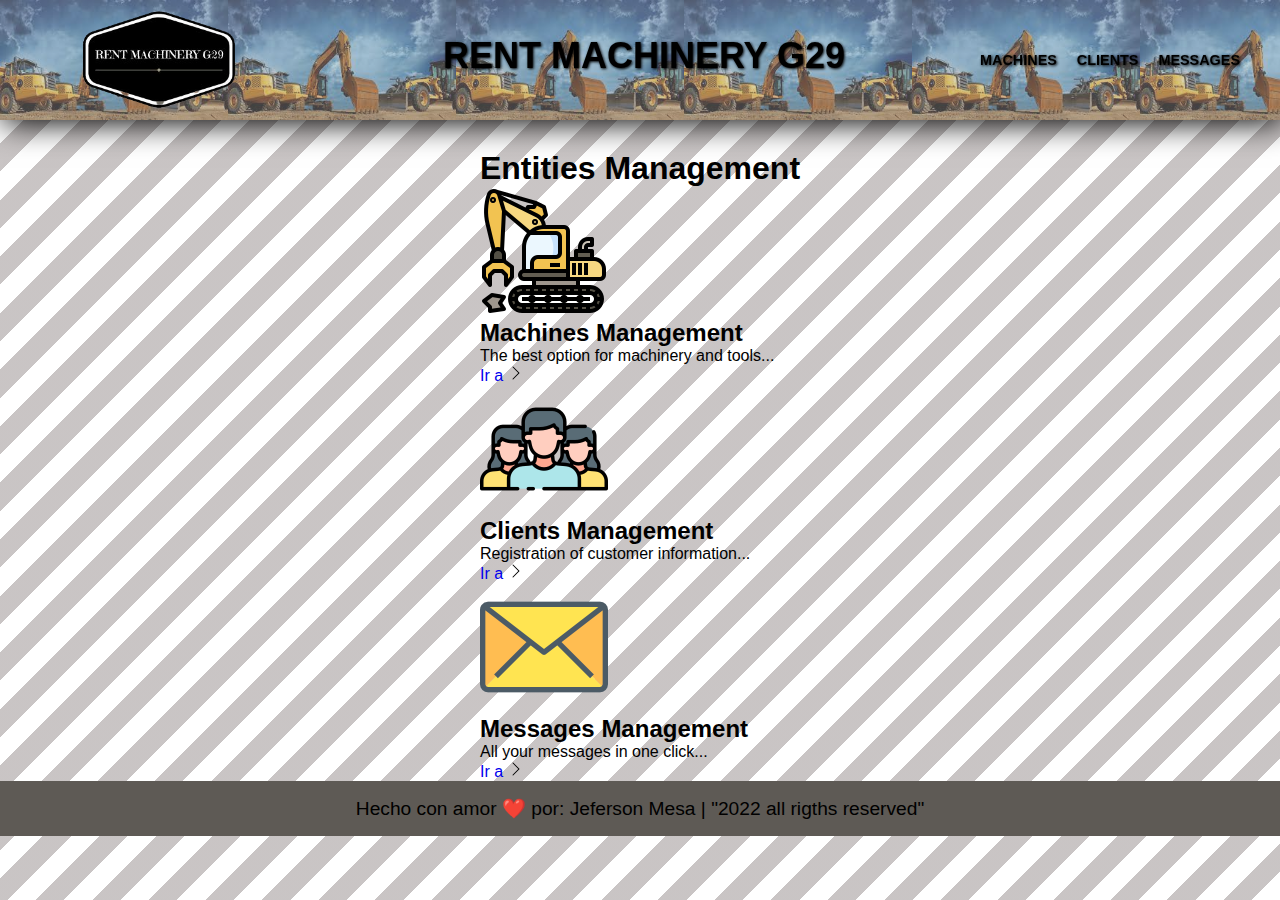
<file: index.html>
<!DOCTYPE html>
<html lang="en">
<head>
  <meta charset="UTF-8">
  <meta http-equiv="X-UA-Compatible" content="IE=edge">
  <meta name="viewport" content="width=device-width, initial-scale=1.0">
  
  <link rel="stylesheet" href="/styles/style.css">
  <title>Proyecto Ciclo 3 Mision Tic 2022</title>
</head>
<body>
  <header class="header">
    <div class="logo-title">
      <img class="logo" src="/assets/logo-rent-machinery.png" alt="">
      <h1 class="h1">
        <a href="/index.html" title="Rent Machinery G29" class="a a-header">Rent Machinery G29</a>
      </h1>
    </div>
    <!-- Nav Bar Burger Menu -->
    <nav class="nav">
      </div>
      <div class="menu-icon droplist">
        <input class="checkbox" type="checkbox" id="burger_icon" />
        <label for="burger_icon" class="bar-btn"> <img src="/assets/menu.png" alt=""></label>
        <ul class="ul-nav-menu">
          <li class="li">
            <a href="/machine.html" title="Machines" class="a a-list">Machines</a>
          </li>
          <li class="li">
            <a href="/client.html" title="Clients" class="a a-list">Clients</a>
          </li>
          <li class="li">
            <a href="/message.html" target="" title="Messages" class="a a-list">Messages</a>
          </li>
        </ul>
      </div>
    </nav>
  </header>

  <svg>
    <symbol id="chevron-right" viewBox="0 0 16 16">
        <path fill-rule="evenodd"
            d="M4.646 1.646a.5.5 0 0 1 .708 0l6 6a.5.5 0 0 1 0 .708l-6 6a.5.5 0 0 1-.708-.708L10.293 8 4.646 2.354a.5.5 0 0 1 0-.708z" />
    </symbol>
</svg>
<div class="container px-4 py-5" id="featured-3">
    <h1 class="border-bottom">Entities Management</h1>
    <div class="row g-4 py-5 row-cols-1 row-cols-lg-3">
        <div class="feature col">
            <div class="feature-icon bg-primary bg-gradient">
                <img src="/assets/machinery.png" class="img-fluid" alt="Machinery">
            </div>
            <h2>Machines Management</h2>
            <p>The best option for machinery and tools...</p>
            <a href="/machine.html" class="icon-link">
                Ir a
                <svg class="bi" width="1em" height="1em">
                    <use xlink:href="#chevron-right" />
                </svg>
            </a>
        </div>
        <div class="feature col">
            <div class="feature-icon bg-primary bg-gradient">
                <img src="/assets/client.png" class="img-fluid" alt="Clients">
            </div>
            <h2>Clients Management</h2>
            <p>Registration of customer information...</p>
            <a href="/client.html" class="icon-link">
                Ir a
                <svg class="bi" width="1em" height="1em">
                    <use xlink:href="#chevron-right" />
                </svg>
            </a>
        </div>
        <div class="feature col">
            <div class="feature-icon bg-primary bg-gradient">
                <img src="/assets/message.png" class="img-fluid" alt="Messages">
            </div>
            <h2>Messages Management</h2>
            <p>All your messages in one click...</p>
            <a href="/message.html" class="icon-link">
                Ir a
                <svg class="bi" width="1em" height="1em">
                    <use xlink:href="#chevron-right" />
                </svg>
            </a>
        </div>
    </div>
</div>

  <footer class="footer">
    <span class="span">Hecho con amor ❤️ por: Jeferson Mesa | <i class="far fa-copyright"></i> "2022 all rigths
      reserved"
      </span>
  </footer>
  
</body>
</html>
</file>
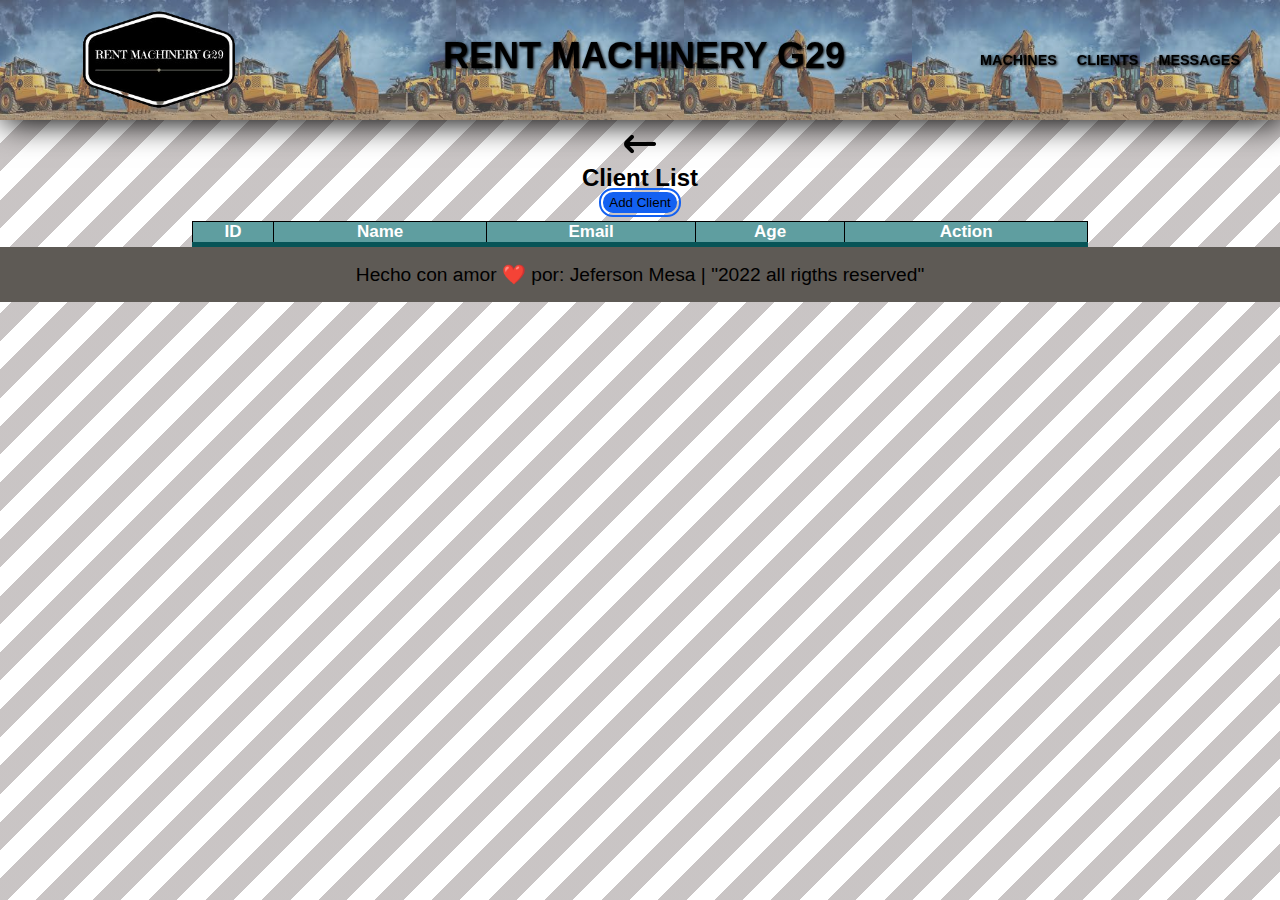
<file: client.html>
<!DOCTYPE html>
<html lang="en">
<head>
  <meta charset="UTF-8">
  <meta http-equiv="X-UA-Compatible" content="IE=edge">
  <meta name="viewport" content="width=device-width, initial-scale=1.0">
  
  <link rel="stylesheet" href="/styles/style.css">
  <title>Proyecto Ciclo 3 Mision Tic 2022</title>
</head>
<body>
  <header class="header">
    <div class="logo-title">
      <img class="logo" src="/assets/logo-rent-machinery.png" alt="">
      <h1 class="h1">
        <a href="/index.html" title="Rent Machinery G29" class="a a-header">Rent Machinery G29</a>
      </h1>
    </div>
    <!-- Nav Bar Burger Menu -->
    <nav class="nav">
      </div>
      <div class="menu-icon droplist">
        <input class="checkbox" type="checkbox" id="burger_icon" />
        <label for="burger_icon" class="bar-btn"> <img src="/assets/menu.png" alt=""></label>
        <ul class="ul-nav-menu">
          <li class="li">
            <a href="/machine.html" title="Machines" class="a a-list">Machines</a>
          </li>
          <li class="li">
            <a href="/client.html" title="Clients" class="a a-list">Clients</a>
          </li>
          <li class="li">
            <a href="/message.html" target="" title="Messages" class="a a-list">Messages</a>
          </li>
        </ul>
      </div>
    </nav>
  </header>

  <main class="main">

    <!-- Client List -->
    <div class="data data_client" id="dataClient">
      <div>
        <a href="/index.html"><img src="/assets/flecha-izquierda.png" alt="Regresar"></a>
      </div>
      <h2>Client List <i class="gg-menu-hotdog"></i></h2>
      <button class="button_add" onclick="add()">Add Client</button>
      <table class="table">
        <thead>
          <tr>
            <th>ID</th>
            <th>Name</th>
            <th>Email</th>
            <th>Age</th>
            <th>Action</th>
          </tr>
        </thead>
        <tbody class="table_client" id="tableClient">
          <!-- <tr>
            <td>1</td>
            <td>Taladro</td>
            <td>xxxx@gmail.com</td>
            <td>33</td>
            <td class="td_action">
              <button class="button_edit" onclick="edit_Client()">Edit</button>
              <button class="button_delete" onclick="false_delete_Client()">Delete</button>
            </td>
          </tr> -->
        </tbody>
      </table>
    </div>
    
    
    <!-- Client Form New-->
    <section class="sectionForm_client" id="new">
      <form action="" class="client_form">
        <div>
          <a href="/client.html"><img src="/assets/flecha-izquierda.png" alt="Return"></a>
        </div>
        <h2>New Client</h2>
        <div class="form_tag client_tag">
          <label class="label" for="id_client">ID</label>
          <input type="number" id="id_client" placeholder="id">
        </div>
        <div class="form_tag client_tag">
          <label class="label" for="name_client">Name</label>
          <input type="text" id="name_client" placeholder="name">
        </div>
        <div class="form_tag client_tag">
          <label class="label" for="email">Email</label>
          <input type="email" id="email" placeholder="xxx@gmail.com">
        </div>
        <div class="form_tag client_tag">
          <label class="label" for="age">Age</label>
          <input type="number" id="age" placeholder="0 to 100" min="0" max="100">
        </div>
        <div class="buttons form_buttons client_buttons">
          <button class="button_save" onclick="save()">Save</button>
          <button class="button_cancel" onclick="initial()">Cancel</button>
        </div>
      </form>
    </section>
    
    <!-- Client Details -->
    <section class="sectionDetails_client" id="details">
      <form action="" class="form client_details">
        <div>
          <a href="/client.html"><img src="/assets/flecha-izquierda.png" alt="Return"></a>
        </div>
        <h2>Client Details</h2>
        <div class="details_tag client_tag">
          <label id="idLabelClient" class="label" for="idUpdate_client">ID</label>
          <input type="hidden" id="idUpdate_client">
        </div>
        <div class="details_tag client_tag">
          <label class="label" for="nameUpdate_client">Name</label>
          <input type="text" id="nameUpdate_client">
        </div>
        <div class="details_tag client_tag">
          <label class="label" for="emailUpdate_client">Email</label>
          <input type="email" id="emailUpdate_client">
        </div>
        <div class="details_tag client_tag">
          <label class="label" for="ageUpdate_client">Age</label>
          <input type="number" id="ageUpdate_client">
        </div>
        <div class="buttons details_buttons client_buttons">
          <!-- <button class="button_edit">Edit</button> -->
          <button class="button_update" onclick="update()">Update</button>
          <button class="button_cancel" onclick="initial()">Cancel</button>
        </div>
      </form>
    </section> 
    
    <!-- Client Delete Confirmation -->
    <section class="delete_final delete_final_client" id="finalDeleteClient">
      <h2>Do you want to delete client?</h2>
      <input id="idClientDelete" type="hidden">
      <ol class="list-group list-group-numbered">
          <li id="idClientList"></li>
          <li id="nameClientList"></li>
          <li id="emailClientList"></li>
          <li id="ageClientList"></li>
      </ol>
      <div class="confirmation_buttons">
        <button class="button_save" onclick="final_delete()">YES</button>
        <button class="button_cancel" onclick="initial()">NO</button>
      </div>
    </section>
    
  </main>
  

  <footer class="footer">
    <span class="span">Hecho con amor ❤️ por: Jeferson Mesa | <i class="far fa-copyright"></i> "2022 all rigths
      reserved"
      </span>
  </footer>
  
  <script src="/js/client.js"> </script>
</body>
</html>
</file>
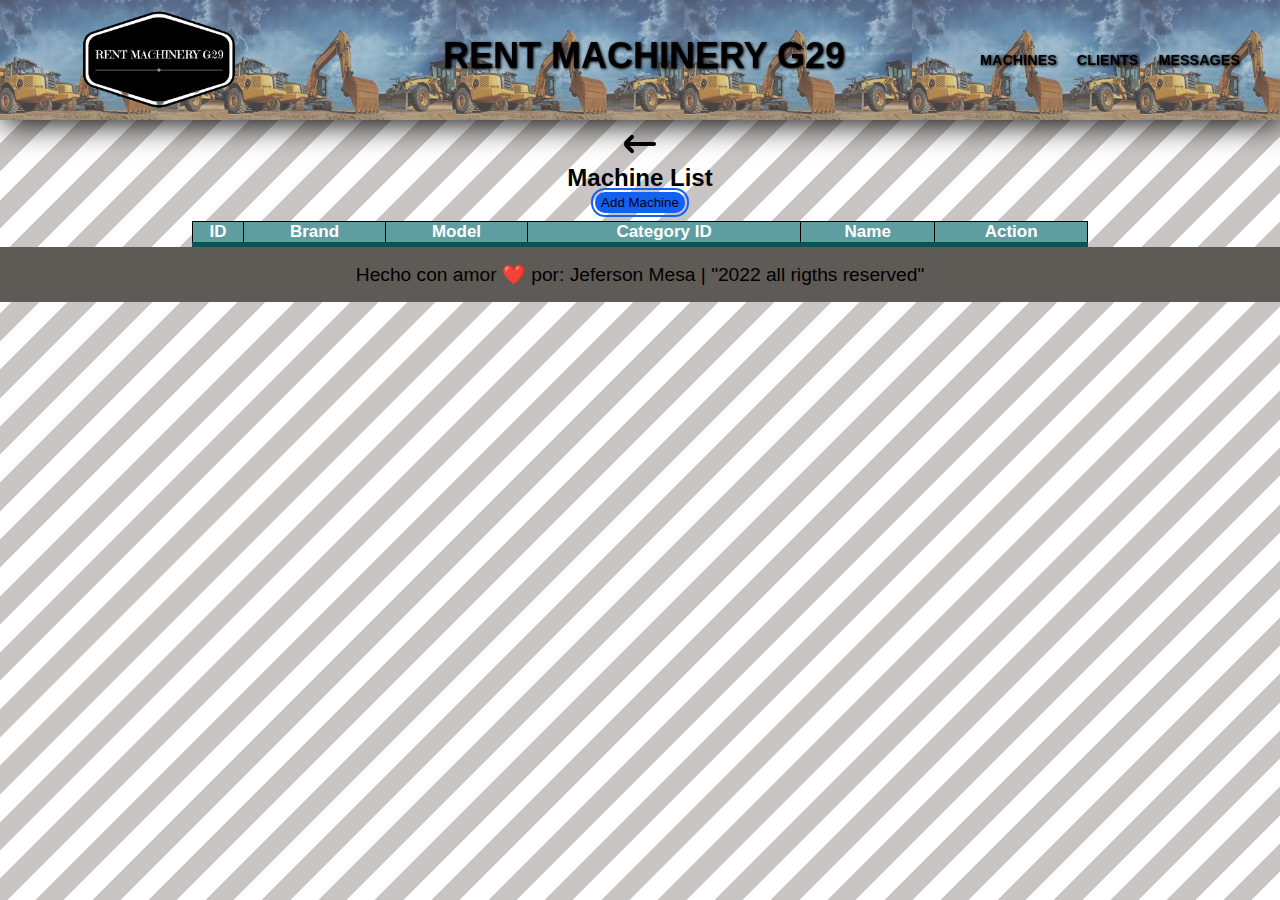
<file: machine.html>
<!DOCTYPE html>
<html lang="en">
<head>
  <meta charset="UTF-8">
  <meta http-equiv="X-UA-Compatible" content="IE=edge">
  <meta name="viewport" content="width=device-width, initial-scale=1.0">
  
  <link rel="stylesheet" href="/styles/style.css">
  <title>Proyecto Ciclo 3 Mision Tic 2022</title>
</head>
<body>
  <header class="header">
    <div class="logo-title">
      <img class="logo" src="/assets/logo-rent-machinery.png" alt="">
      <h1 class="h1">
        <a href="/index.html" title="Rent Machinery G29" class="a a-header">Rent Machinery G29</a>
      </h1>
    </div>
    <!-- Nav Bar Burger Menu -->
    <nav class="nav">
      </div>
      <div class="menu-icon droplist">
        <input class="checkbox" type="checkbox" id="burger_icon" />
        <label for="burger_icon" class="bar-btn"> <img src="/assets/menu.png" alt=""></label>
        <ul class="ul-nav-menu">
          <li class="li">
            <a href="/machine.html" title="Machines" class="a a-list">Machines</a>
          </li>
          <li class="li">
            <a href="/client.html" title="Clients" class="a a-list">Clients</a>
          </li>
          <li class="li">
            <a href="/message.html" target="" title="Messages" class="a a-list">Messages</a>
          </li>
        </ul>
      </div>
    </nav>
  </header>

  <main class="main">

    <!-- Machine List -->
    <div class="data data_machine" id="dataMachine">
      <div>
        <a href="/index.html"><img src="/assets/flecha-izquierda.png" alt="Regresar"></a>
      </div>
      <h2>Machine List</h2>
      <button class="button_add" onclick="add()">Add Machine</button>
      <table class="table">
        <thead>
          <tr>
            <th>ID</th>
            <th>Brand</th>
            <th>Model</th>
            <th>Category ID</th>
            <th>Name</th>
            <th>Action</th>
          </tr>
        </thead>
        <tbody class="table_machine" id="tableMachine">
          <!-- <tr>
            <td>1</td>
            <td>Black and Decker</td>
            <td>2000</td>
            <td>1</td>
            <td>Taladro</td>
            <td class="buttons_actions">
              <button class="button_edit" onclick="edit(id)">Edit</button>
              <button class="button_delete" onclick="false_delete(id)">Delete</button>
            </td>
          </tr> -->
        </tbody>
      </table>
    </div>
    
    <!-- Machine Form New -->
    <section class="sectionForm_machine" id="new">
      <form action="" class="form machine_form">
        <div>
          <a href="/machine.html"><img src="/assets/flecha-izquierda.png" alt="Return"></a>
        </div>
        <h2>New Machine</h2>
        <div class="form_tag machine_tag">
          <label class="label" for="id_machine">ID</label>
          <input type="number" id="id_machine" placeholder="id">
        </div>
        <div class="form_tag machine_tag">
          <label class="label" for="brand">Brand</label>
          <input type="text" id="brand" placeholder="brand">
        </div>
        <div class="form_tag machine_tag">
          <label class="label" for="model">Model</label>
          <input type="number" id="model" placeholder="model">
        </div>
        <div class="form_tag machine_tag">
          <label class="label" for="categoryId">Category ID</label>
          <input type="number" id="categoryId" placeholder="category">
        </div>
        <div class="form_tag machine_tag">
          <label class="label" for="name_machine">Name</label>
          <input type="text" id="name_machine" placeholder="name">
        </div>
        <div class="buttons form_buttons machine_buttons">
          <button class="button_save" onclick="save()">Save</button>
          <button class="button_cancel" onclick="initial()">Cancel</button>
        </div>
      </form>
    </section>
    
    <!-- Machine Details -->
    <section class="sectionDetails_machine" id="details">
      <form action="" class="form machine_details">
        <div>
          <a href="/machine.html"><img src="/assets/flecha-izquierda.png" alt="Return"></a>
        </div>
        <h2>Machine Details</h2>
        <div class="details_tag machine_tag">
          <label id="idLabelMachine" class="label " for="idUpdate_machine">ID</label>
          <input type="hidden" id="idUpdate_machine">
        </div>
        <div class="details_tag machine_tag">
          <label class="label " for="brandUpdate_machine">Brand</label>
          <input type="text" id="brandUpdate_machine">
        </div>
        <div class="details_tag machine_tag">
          <label class="label" for="modelUpdate_machine">Model</label>
          <input type="number" id="modelUpdate_machine">
        </div>
        <div class="details_tag machine_tag">
          <label class="label" for="categoryIdUpdate_machine">Category ID</label>
          <input type="number" id="categoryIdUpdate_machine">
        </div>
        <div class="details_tag machine_tag">
          <label class="label" for="nameUpdate_machine">Name</label>
          <input type="text" id="nameUpdate_machine">
        </div>
        <div class="buttons details_buttons machine_buttons">
          <button class="button_update" onclick="update()">Update</button>
          <button class="button_cancel" onclick="initial()">Cancel</button>
        </div>
      </form>
    </section>
    
    <!-- Machine Delete Confirmation -->
    <section class="delete_final delete_final_machine" id="finalDeleteMachine">
      <h2>Do you want to delete machine?</h2>
      <input id="idMachineDelete" type="hidden">
      <ol class="list-group list-group-numbered">
          <li id="idMachineList"></li>
          <li id="brandMachineList"></li>
          <li id="modelMachineList"></li>
          <li id="category_idMachineList"></li>
          <li id="nameMachineList"></li>
      </ol>
      <div class="confirmation_buttons">
        <button class="button_save" onclick="final_delete()">YES</button>
        <button class="button_cancel" onclick="initial()">NO</button>
      </div>
    </section>
  </main>
  

  <footer class="footer">
    <span class="span">Hecho con amor ❤️ por: Jeferson Mesa | <i class="far fa-copyright"></i> "2022 all rigths
      reserved"
      </span>
  </footer>
  
  <script src="/js/machine.js"> </script>
</body>
</html>
</file>
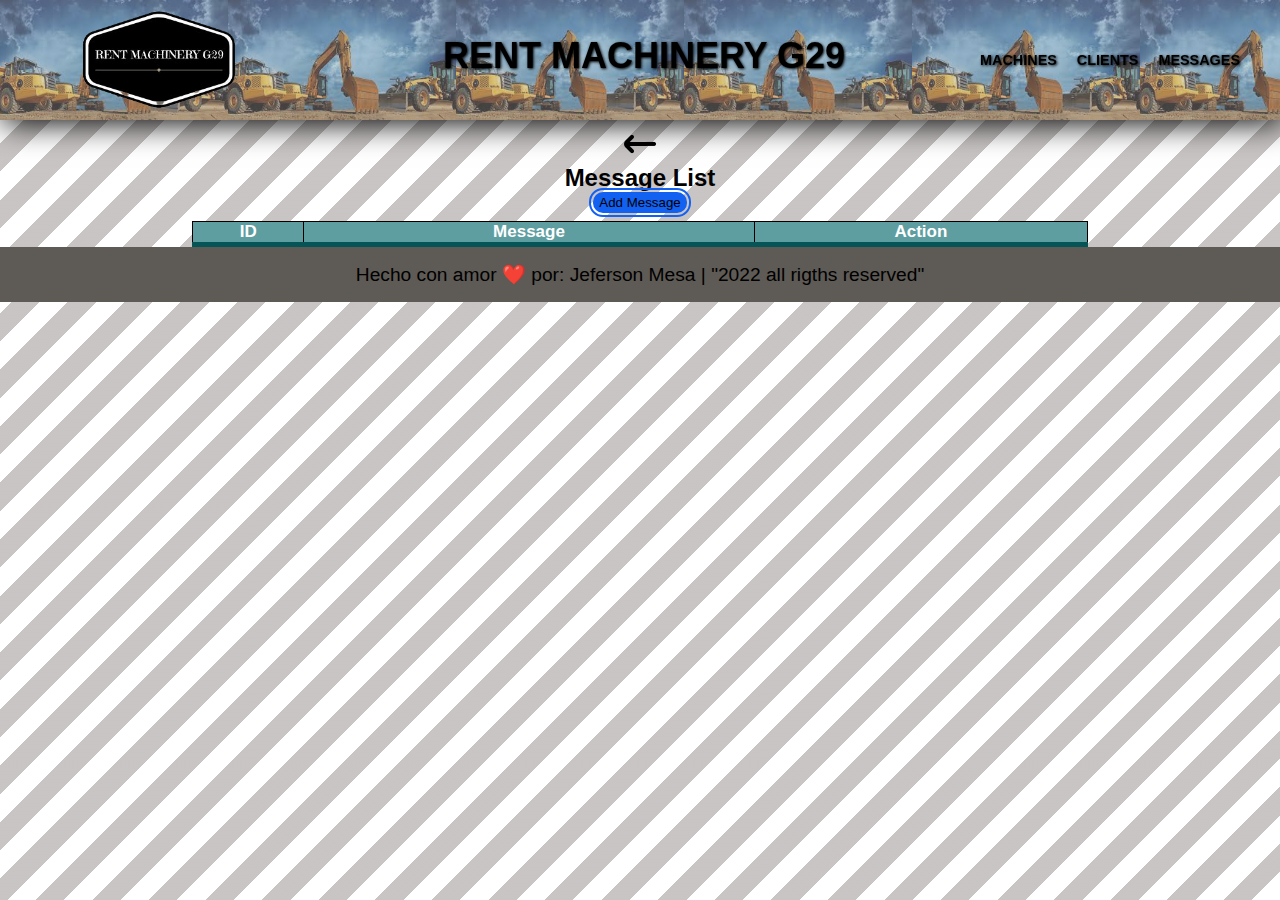
<file: message.html>
<!DOCTYPE html>
<html lang="en">
<head>
  <meta charset="UTF-8">
  <meta http-equiv="X-UA-Compatible" content="IE=edge">
  <meta content="width=device-width, initial-scale=1.0">
  
  <link rel="stylesheet" href="/styles/style.css">
  <title>Proyecto Ciclo 3 Mision Tic 2022</title>
</head>
<body>
  <header class="header">
    <div class="logo-title">
      <img class="logo" src="/assets/logo-rent-machinery.png" alt="">
      <h1 class="h1">
        <a href="/index.html" title="Rent Machinery G29" class="a a-header">Rent Machinery G29</a>
      </h1>
    </div>
    <!-- Nav Bar Burger Menu -->
    <nav class="nav">
      </div>
      <div class="menu-icon droplist">
        <input class="checkbox" type="checkbox" id="burger_icon" />
        <label for="burger_icon" class="bar-btn"> <img src="/assets/menu.png" alt=""></label>
        <ul class="ul-nav-menu">
          <li class="li">
            <a href="/machine.html" title="Machines" class="a a-list">Machines</a>
          </li>
          <li class="li">
            <a href="/client.html" title="Clients" class="a a-list">Clients</a>
          </li>
          <li class="li">
            <a href="/message.html" target="" title="Messages" class="a a-list">Messages</a>
          </li>
        </ul>
      </div>
    </nav>
  </header>

  <main class="main">

    <!-- Message List -->
    <div class="data data_message" id="dataMessage">
      <div>
        <a href="/index.html"><img src="/assets/flecha-izquierda.png" alt="Return"></a>
      </div>
      <h2>Message List</h2>
      <button class="button_add" id="add" onclick="add()">Add Message</button>
      <table class="table">
        <thead>
          <tr>
            <th>ID</th>
            <th>Message</th>
            <th>Action</th>
          </tr>
        </thead>
        <tbody class="table_message" id="tableMessage">
          <!-- <tr>
            <td>1</td>
            <td>
              este es el lugar para el mensaje
            </td>
            <td class="td_action">
              <button class="button_edit">Edit</button>
              <button class="button_delete" onclick="false_delete()">Delete</button>
            </td>
          </tr> -->
        </tbody>
      </table>
    </div>
    
    <!-- Message Form New-->
    <section class="sectionForm_message" id="new">
      <form action="" class="message_form">
        <div>
          <a href="/message.html"><img src="/assets/flecha-izquierda.png" alt="Return"></a>
        </div>
        <h2>New Message</h2>
        <div class="form_tag message_tag">
          <label class="label" for="id_message">ID</label>
          <input type="number" id="id_message" placeholder="id" >
        </div>
        <div class="form_tag message_tag">
          <label class="label_message" for="message">Message</label>
          <textarea class="area_message" id="message" rows="5" placeholder="message..."></textarea>
        </div>
        <div class="buttons form_buttons message_buttons">
          <button class="button_save" onclick="save()">Save</button>
          <button class="button_cancel" onclick="initial()">Cancel</button>
        </div>
      </form>
    </section>
    
    <!-- Message Details -->
    <section class="sectionDetails_message" id="details">
      <form action="" class="form message_details">
        <div>
          <a href="/message.html"><img src="/assets/flecha-izquierda.png" alt="Return"></a>
        </div>
        <h2>Message Details</h2>
        <div class="details_tag message_tag">
          <label id="idLabelMessage" class="label" for="idUpdate_message">ID</label>
          <input type="hidden" id="idUpdate_message" >
        </div>
        <div class="form_tag message_tag">
          <label class="label_message" for="messageTextUpdate_message"></label>
          <textarea class="area_message" id="messageTextUpdate_message" rows="5"></textarea>
        </div>
        <div class="buttons details_buttons message_buttons">
          <button class="button_update" onclick="update()">Update</button>
          <button class="button_cancel" onclick="initial()">Cancel</button>
        </div>
      </form>
    </section> 
    
    <!-- Message Delete Confirmation -->
    <section class="delete_final delete_final_message" id="finalDeleteMessage">
      <h2>Do you want to delete message?</h2>
      <input id="idMessageDelete" type="hidden">
      <ol class="list-group list-group-numbered">
          <li id="idMessageList"></li>
          <li id="messageMessageList"></li>
      </ol>
      <div class="confirmation_buttons">
        <button class="button_save" onclick="final_delete()">YES</button>
        <button class="button_cancel no" onclick="initial()">NO</button>
      </div>
    </section>
  </main>
  

  <footer class="footer">
    <span class="span">Hecho con amor ❤️ por: Jeferson Mesa | <i class="far fa-copyright"></i> "2022 all rigths
      reserved"
      </span>
  </footer>
  
  <script src="/js/message.js"> </script>
</body>
</html>
</file>
<file: styles/style.css>
:root{
  --Gray-ligth-form: hsl(0, 0%, 52%);
  --Gray-ligth-label: hsl(60, 3%, 43%);
  --Gray-border: hsla(0, 0%, 9%, 0.702);
  /* --Blue-input: hsla(206, 54%, 57%, 0.598); */
  --Blue-button: hsl(219, 89%, 51%);
  --Red-button: hsl(0, 65%, 56%);
  --Green-button: hsl(135, 51%, 33%);
  --Brown-button: hsl(48, 89%, 33%);
  --Violet-button: hsl(325, 90%, 31%);
  --Blue-button-hover: hsl(244, 83%, 53%);
  --Red-button-hover: hsl(0, 93%, 50%);
  --Green-button-hover: hsl(135, 91%, 48%);
  --Brown-button-hover: hsl(48, 91%, 50%);
  --Violet-button-hover: hsl(325, 85%, 39%);
  --Very-light-gray-background-input: hsl(0, 4%, 78%);
  --background: repeating-linear-gradient(
    -45deg,
    #fff,
    #fff 20px,
    hsl(0, 4%, 78%) 20px,
    hsl(0, 4%, 78%) 40px
    /* -45deg,
    yellow,
    yellow 20px,
    black 20px,
    black 40px */
)
}

*{
  margin: 0;
  padding: 0;
  box-sizing: border-box;
  list-style: none;
  text-decoration: none;
}

html {
  scroll-behavior: smooth;
}

body{
  background-image: var(--background);
  height: 100vh;
  /* min-height: calc(100vh - 0.1px); */
  display: flex;
  flex-direction: column;
  justify-content: start;
  align-items: center;
  font-family: 'Lucida Sans', 'Lucida Sans Regular', 'Lucida Grande', 'Lucida Sans Unicode', Geneva, Verdana, sans-serif;
}

.header{
  width: 100%;
  height: 120px;
  text-align: center;
  margin-bottom: 16px;
  background-image: url(/assets/background-rent-machinery.jpg);
  background-size: contain;
  position: fixed;
  z-index: 4;
  box-shadow: 3px 3px 30px black;
}

.header:before {
  content:'';
  position: absolute;
  top: 0;
  bottom: 0;
  left: 0;
  right: 0;
  background-color: rgba(163, 159, 159, 0.401);
}

.nav{
  display: flex;
  align-items: flex-start;
  text-align: center;
  justify-content: flex-end;
  /* z-index: 102; */
}

.logo{
  width: 90px;
  position: relative;
  margin-bottom: 2rem;
}

.h1{
  display: inline-block;
  font-size: 20px;
  width: 50%;
  position: relative;
  transform: translate(-10%, 15%);
  padding: 0.5rem 2rem 0.5rem 2rem;
  margin: 0 3rem 0 1rem;
}

.h1 .a{
  color: rgb(0, 0, 0);
  font-size: 1.5rem;
  width: 50%;
  text-transform: uppercase;
  text-shadow: 1px 1px 3px black;
  text-decoration: none;
}

.checkbox#burger_icon {
  display: none;
}

.menu-icon{
  margin-top: -70px;
}

.menu-icon img {
  position: relative;
  background-color: var(--Gray-ligth-form);
  margin: 0px 1rem;
  cursor: pointer;
  width: 30px;
  height: 40px;
  border-radius: 5px;
}

.menu-icon img:hover {
  background-color: var(--Very-light-gray-background-input);
  transition: 0.3s;
}

.ul-nav-menu {
  display: flex;
  flex-flow: column;
  align-items: center;
  background-color: rgba(0, 0, 0, 0.603);
  position: fixed;
  width: 100%;
  height: 120vh;
  top: -1100px;
  right: 0;
  text-align: center;
  transition: all 500ms linear;
  /* z-index: 97; */
}

:checked ~ .ul-nav-menu {
  top: 7.5rem;
  z-index: 1;
}

.ul-nav-menu .li {
  padding: 3rem;
}

.ul-nav-menu .li .a {
  color: rgba(255, 255, 255, 1);
  font-size: 1.5rem;
  text-transform: uppercase;
  font-weight: 600;
  text-decoration: none;
}

.ul-nav-menu .li .a:hover {
  color: red;
  transition: 0.3s;
}

/* TABLES */
/* General Style */

.main{
  width: 100%;
  padding: 8rem 0 0 0;
  display: flex;
  flex-direction: column;
  justify-content: center;
  align-items: center;
}

.table{
  background-color: cornflowerblue;
  font-size: 10px;
  width: 90%;
  border-collapse: collapse;
  text-align: center;
  vertical-align: middle;
}

thead{
  background-color: cadetblue; 
  border-bottom: 5px solid rgb(7, 84, 87);
  color: white;
}

th, td{
  align-items: center;
  padding: 0;
  border: 1px solid black;
}

tr:nth-child(even){
  background-color: hsl(0, 0%, 87%);
}

tr:hover td{
  background-color: hsl(167, 47%, 40%);
}

.data{
  width: 100%;
  flex-direction: column;
  align-items: center;
  justify-content: center;
}

/* FORMS */
/* General style */
section{
  background-color: var(--Gray-ligth-form);
  width: 290px;
  margin-bottom: 4rem;
  padding: 0.8rem 0.3rem;
  border: 2px solid var(--Gray-border);
  border-radius: 8px;
  box-shadow: 2px 3px 8px rgb(63, 62, 62);
  justify-content: center;
  align-items: center;
  text-align: center;
}

.sectionForm_machine, .sectionForm_client, .sectionForm_message{
  margin-top: 8rem;
}

form{
  border-radius: 5px;
}

.label{
  width: 6rem;
  background-color: var(--Gray-ligth-label);
  border-radius: 3px;
}

input{
  width: 10rem;
  background-color: var(--Very-light-gray-background-input);
}

.button_add{
  background-color: var(--Blue-button);
  border-radius: 10px;
  margin-bottom: 0.5rem;
  padding: 3px 6px;
  outline: 2px solid var(--Blue-button);
  outline-offset: 2px;
  border: none;
  cursor: pointer;
}

.form_buttons{
  display: flex;
  justify-content: space-between;
  margin: 0.5rem 0 0 6rem;
  padding: 0.5rem;
}

.buttons_actions{
  flex-direction: column;
}

.button_edit{
  background-color: var(--Violet-button);
  border-radius: 10px;
  margin: 0.7rem;
  padding: 3px 6px;
  outline: 2px solid var(--Violet-button);
  outline-offset: 2px;
  border: none;
  cursor: pointer;
}

.button_edit:hover{
  background-color: var(--Violet-button-hover);
}

.button_save{
  background-color: var(--Blue-button);
  border-radius: 10px;
  margin-left: 1.7rem;
  padding: 3px 6px;
  outline: 2px solid var(--Blue-button);
  outline-offset: 2px;
  border: none;
  cursor: pointer;
}

.form_buttons .button_save:hover, .confirmation_buttons .button_save:hover, .button_add:hover{
  background-color: var(--Blue-button-hover);
}

.button_cancel, .button_delete{
  background-color: var(--Red-button);
  border-radius: 10px;
  padding: 3px 6px;
  outline: 2px solid var(--Red-button);
  outline-offset: 2px;
  border: none;
  cursor: pointer;
}

.button_cancel:hover, .button_delete:hover{
  background-color: var(--Red-button-hover);
}

.details_buttons{
  display: flex;
  justify-content: space-between;
  margin: 0.5rem 0 0 2.5rem;
  padding: 0.5rem ;
}

/* .details_buttons .button_edit{
  background-color: var(--Green-button);
  border-radius: 10px;
  margin-left: 1rem;
  padding: 3px 6px;
  outline: 2px solid var(--Green-button);
  outline-offset: 2px;
  border: none;
}

.details_buttons .button_edit:hover{
  background-color: var(--Green-button-hover);
} */

.details_buttons .button_update{
  background-color: var(--Brown-button);
  border-radius: 10px;
  margin-left: 0rem;
  padding: 3px 6px;
  outline: 2px solid var(--Brown-button);
  outline-offset: 2px;
  border: none;
  cursor: pointer;
}

.details_buttons .button_update:hover{
  background-color: var(--Brown-button-hover);
}

.delete_final{
  flex-direction: column;
}

.confirmation_buttons{
  width: 55%;
  display: flex;
  justify-content: space-between;
  align-items: center;
}

.form_tag{
  padding-bottom: 4px;
}
.detail_tag{
  padding-bottom: 4px;
}

/* Message style */
.label_message{
  margin-bottom: 8px;
}

.area_message{
  width: 16rem;
  background-color: var(--Very-light-gray-background-input);
  border-radius: 4px;
}

.footer {
  width: 100%;
  background-color: rgb(94, 90, 85);
  color: black;
  padding: 1rem ;
  text-align: center;
  position: relative;
  bottom: 0;
}
.footer .span {
  font-size: 1.2em;
}
/* ----------------------------------------------------- */

/* screen 768px */
@media only screen and (min-width: 768px) {
  .logo-title{
    display: flex;
  }

  .h1 .a{
    font-size: 28px;
    transform: translate(-7%, 30%);
  }

  .logo{
    width: 120px;
    margin: 1.5rem;
  }

  .bar-btn{
    display: none;
  }

  .ul-nav-menu {
    width: 100%;
    height: 2rem;
    position: relative;
    background-color: transparent;
    top: 0px;
    right: 30px;
    flex-direction: row;
    justify-content: space-evenly;
  }

  .ul-nav-menu .li {
    padding: 0 10px;    
  }

  .ul-nav-menu .li .a {
    color: rgb(0, 0, 0);
    font-size: 0.9rem;
    text-transform: uppercase;
    font-weight: 600;
    text-shadow: 1px 1px 3px black;
  }

  /* General style */
  .table{
    width: 80%;
    font-size: 14px;
  }

  .buttons_actions{
    flex-direction: row;
  }
  
  .button_edit{
    background-color: var(--Violet-button);
    border-radius: 10px;
    margin: 0.7rem;
    padding: 3px 6px;
    outline: 2px solid var(--Violet-button);
    outline-offset: 2px;
    border: none;
  }

  .confirmation_buttons{
    width: 35%;
  }

  section{
    width: 450px;
  }

  input{
    width: 19rem;
  }

  .form_buttons{
    margin: 0.5rem 0 0 15rem;
  }

  .details_buttons{
    margin: 0.5rem 1rem 0 10rem;
  }

  /* Message style */
  .area_message{
    width: 25rem;
  }
}

/* ----------------------------------------------------- */

/* screen 1140px */
@media only screen and (min-width: 1140px) {
  .h1{
    top: 10px;
    bottom: 0;
    left: 100px;
    right: 0;
  }

  .h1 .a{
    font-size: 36px;
    transform: translate(-20%, 30%);
  }

  .ul-nav-menu {
    top: 0;
    right: 30px;
  }

  .logo{
    width: 160px;
    margin: 0.5rem 2rem 0 5rem;
  }

  .table{
    width: 70%;
    font-size: 17px;
  }

  label .bar-btn {
    display: none;
  }

  /* General style */
  section{
    width: 500px;
  }

  input{
    width: 22rem;
  }

  .form_buttons{
    margin: 0.5rem 0 0 18rem;
  }

  .details_buttons{
    margin: 0.5rem 0 0 14rem;
  }

  /* Message style */
  .area_message{
    width: 28rem;
  }
}
</file>
